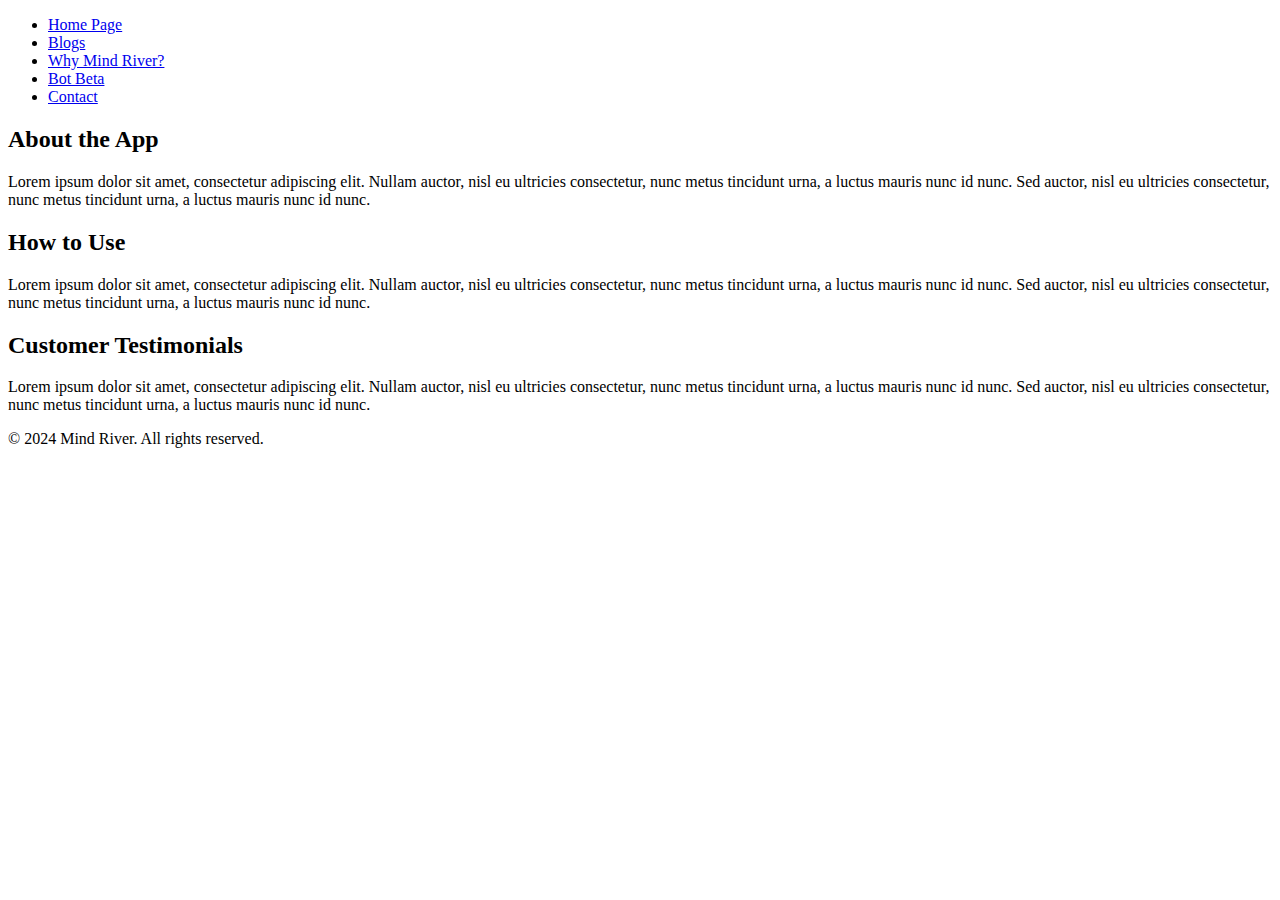
<file: templates/index.html>
<!DOCTYPE html>
<html lang="en">

<head>
    <meta charset="UTF-8">
    <meta name="viewport" content="width=device-width, initial-scale=1.0">
    <title>Mind River - Wish Management App</title>
    <!-- <link rel="stylesheet" href="styles.css"> -->
</head>

<body>
    <header>
        <nav>
            <ul>
                <li><a href="#Home">Home Page</a></li>
                <li><a href="#Blogs">Blogs</a></li>
                <li><a href="#Why Mind River?">Why Mind River?</a></li>
                <li><a href="#Beta Bot">Bot Beta</a></li>
                <li><a href="#Contact">Contact</a></li>

            </ul>
        </nav>
    </header>

    <main>
        <section id="about">
            <h2>About the App</h2>
            <p>Lorem ipsum dolor sit amet, consectetur adipiscing elit. Nullam auctor, nisl eu ultricies
                consectetur, nunc metus tincidunt urna, a luctus mauris nunc id nunc. Sed auctor, nisl eu
                ultricies consectetur, nunc metus tincidunt urna, a luctus mauris nunc id nunc.</p>
        </section>

        <section id="how-to-use">
            <h2>How to Use</h2>
            <p>Lorem ipsum dolor sit amet, consectetur adipiscing elit. Nullam auctor, nisl eu ultricies
                consectetur, nunc metus tincidunt urna, a luctus mauris nunc id nunc. Sed auctor, nisl eu
                ultricies consectetur, nunc metus tincidunt urna, a luctus mauris nunc id nunc.</p>
        </section>

        <section id="testimonials">
            <h2>Customer Testimonials</h2>
            <p>Lorem ipsum dolor sit amet, consectetur adipiscing elit. Nullam auctor, nisl eu ultricies
                consectetur, nunc metus tincidunt urna, a luctus mauris nunc id nunc. Sed auctor, nisl eu
                ultricies consectetur, nunc metus tincidunt urna, a luctus mauris nunc id nunc.</p>
        </section>
    </main>

    <footer>
        <p>&copy; 2024 Mind River. All rights reserved.</p>
    </footer>
</body>

</html>
</file>
